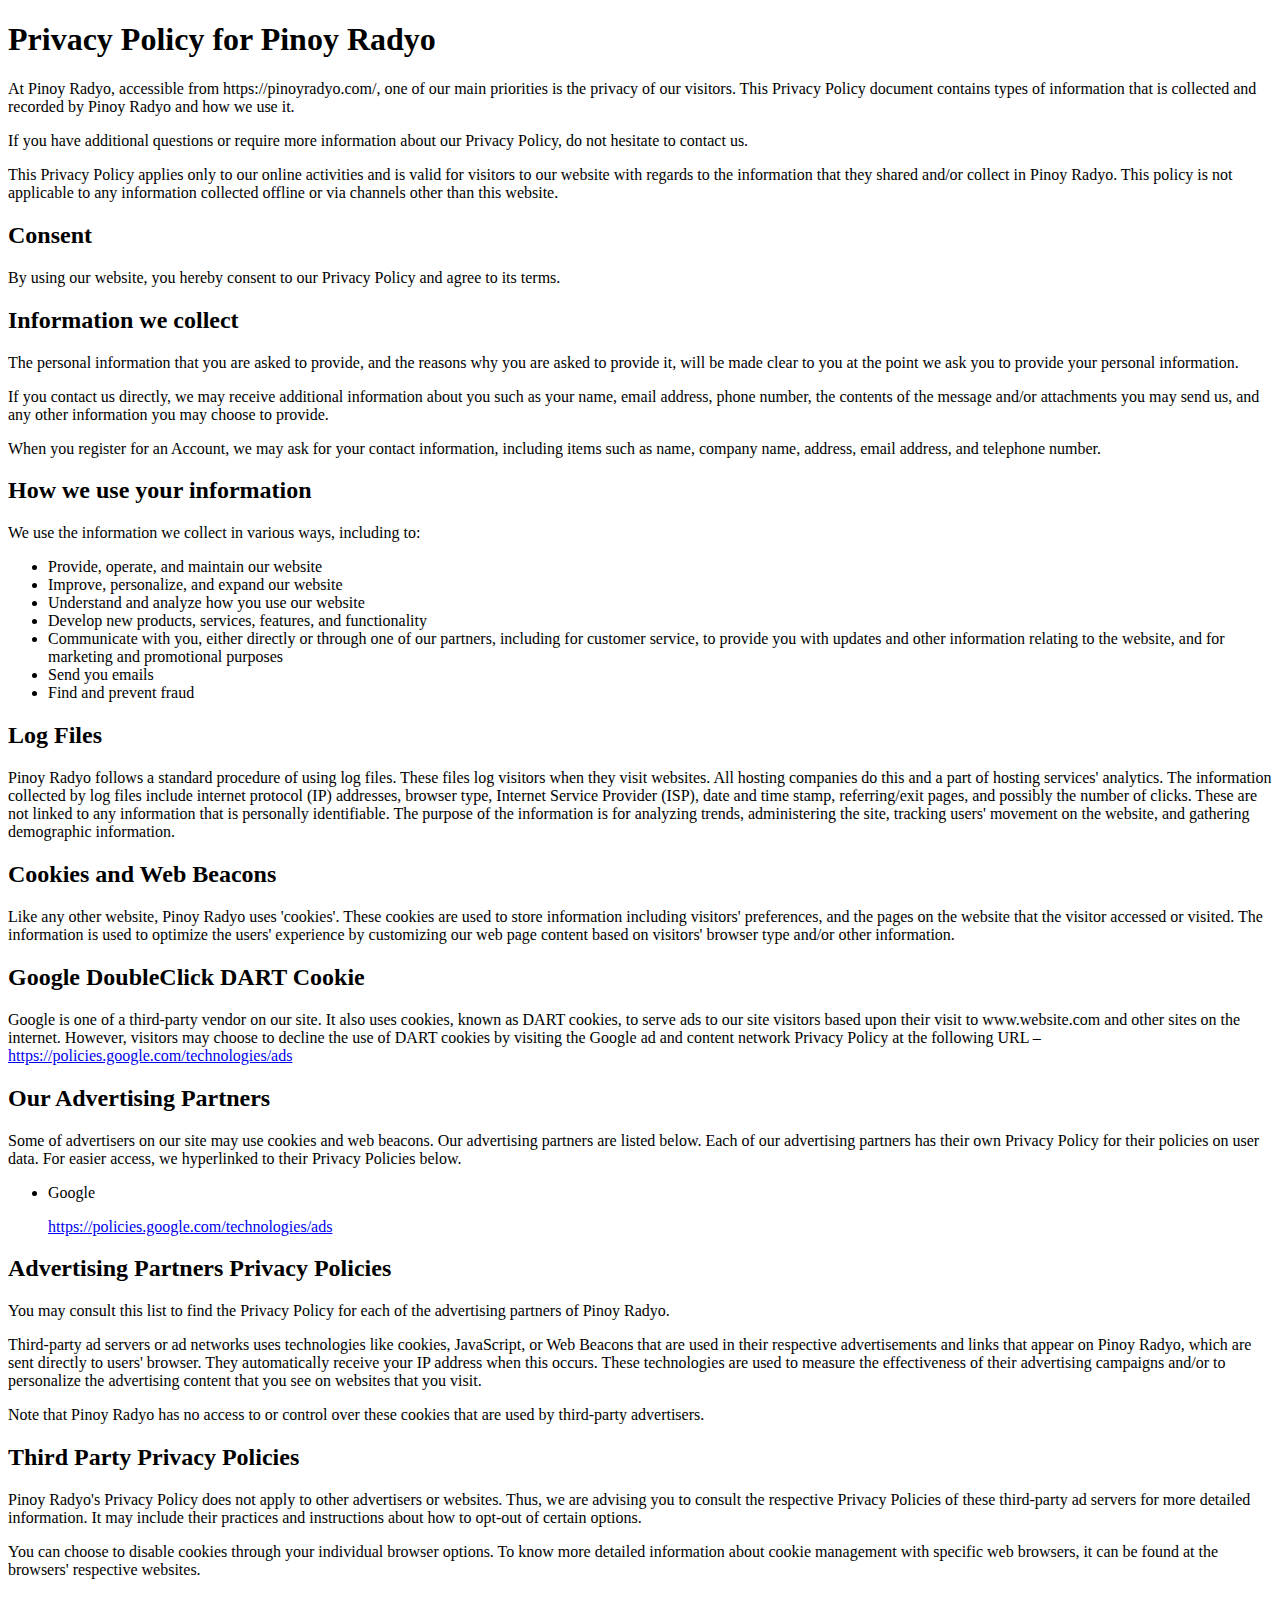
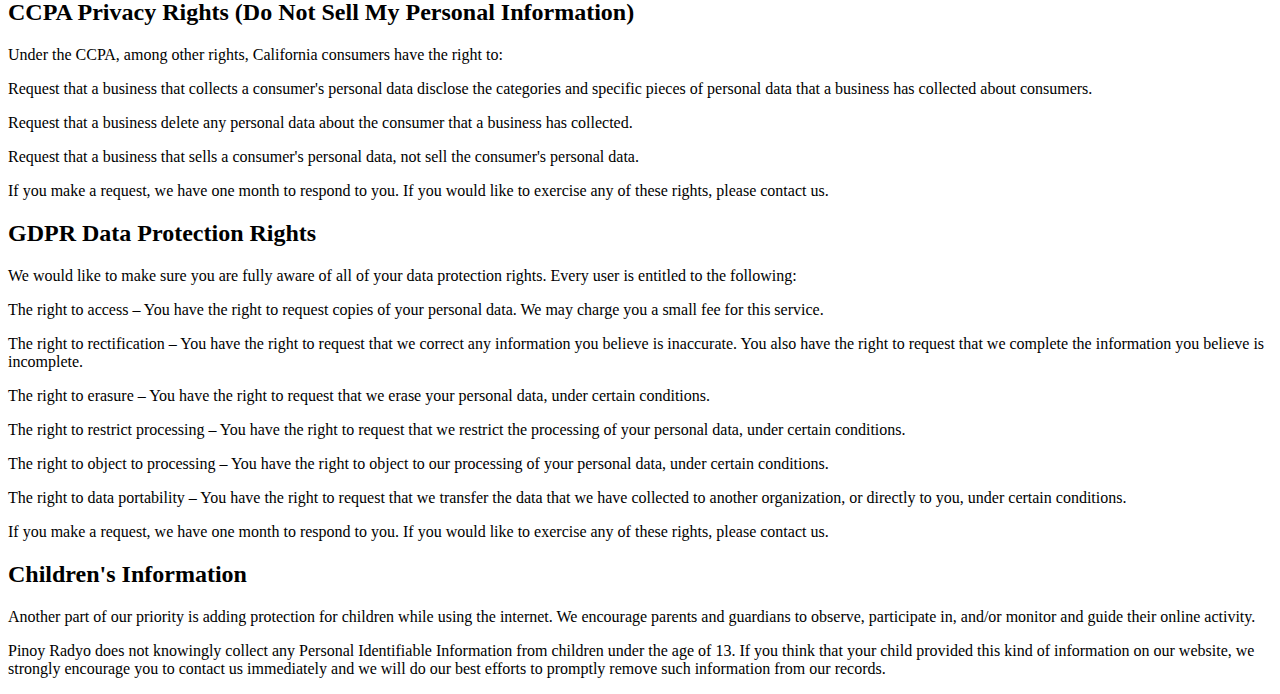
<file: privacy.html>
<!DOCTYPE html>
<html lang="en">

<head>
    <meta charset="UTF-8" />
    <meta name="viewport" content="width=device-width, initial-scale=1" />
    <title>Privacy Policy - Pinoy Radyo</title>
</head>

<body>
    <h1>Privacy Policy for Pinoy Radyo</h1>
    <p>At Pinoy Radyo, accessible from https://pinoyradyo.com/, one of our main priorities is the privacy of our visitors. This Privacy Policy document contains types of information that is collected and recorded by Pinoy Radyo and how we use it.</p>
    <p>If you have additional questions or require more information about our Privacy Policy, do not hesitate to contact us.</p>
    <p>This Privacy Policy applies only to our online activities and is valid for visitors to our website with regards to the information that they shared and/or collect in Pinoy Radyo. This policy is not applicable to any information collected offline or via channels other than this website.</p>
    <h2>Consent</h2>
    <p>By using our website, you hereby consent to our Privacy Policy and agree to its terms.</p>
    <h2>Information we collect</h2>
    <p>The personal information that you are asked to provide, and the reasons why you are asked to provide it, will be made clear to you at the point we ask you to provide your personal information.</p>
    <p>If you contact us directly, we may receive additional information about you such as your name, email address, phone number, the contents of the message and/or attachments you may send us, and any other information you may choose to provide.</p>
    <p>When you register for an Account, we may ask for your contact information, including items such as name, company name, address, email address, and telephone number.</p>
    <h2>How we use your information</h2>
    <p>We use the information we collect in various ways, including to:</p>
    <ul>
        <li>Provide, operate, and maintain our website</li>
        <li>Improve, personalize, and expand our website</li>
        <li>Understand and analyze how you use our website</li>
        <li>Develop new products, services, features, and functionality</li>
        <li>Communicate with you, either directly or through one of our partners, including for customer service, to provide you with updates and other information relating to the website, and for marketing and promotional purposes</li>
        <li>Send you emails</li>
        <li>Find and prevent fraud</li>
    </ul>
    <h2>Log Files</h2>
    <p>Pinoy Radyo follows a standard procedure of using log files. These files log visitors when they visit websites. All hosting companies do this and a part of hosting services' analytics. The information collected by log files include internet protocol (IP) addresses, browser type, Internet Service Provider (ISP), date and time stamp, referring/exit pages, and possibly the number of clicks. These are not linked to any information that is personally identifiable. The purpose of the information is for analyzing trends, administering the site, tracking users' movement on the website, and gathering demographic information.</p>
    <h2>Cookies and Web Beacons</h2>
    <p>Like any other website, Pinoy Radyo uses 'cookies'. These cookies are used to store information including visitors' preferences, and the pages on the website that the visitor accessed or visited. The information is used to optimize the users' experience by customizing our web page content based on visitors' browser type and/or other information.</p>
    <h2>Google DoubleClick DART Cookie</h2>
    <p>Google is one of a third-party vendor on our site. It also uses cookies, known as DART cookies, to serve ads to our site visitors based upon their visit to www.website.com and other sites on the internet. However, visitors may choose to decline the use of DART cookies by visiting the Google ad and content network Privacy Policy at the following URL – <a href="https://policies.google.com/technologies/ads">https://policies.google.com/technologies/ads</a></p>
    <h2>Our Advertising Partners</h2>
    <p>Some of advertisers on our site may use cookies and web beacons. Our advertising partners are listed below. Each of our advertising partners has their own Privacy Policy for their policies on user data. For easier access, we hyperlinked to their Privacy Policies below.</p>
    <ul>
        <li>
            <p>Google</p>
            <p><a href="https://policies.google.com/technologies/ads">https://policies.google.com/technologies/ads</a></p>
        </li>
    </ul>
    <h2>Advertising Partners Privacy Policies</h2>
    <P>You may consult this list to find the Privacy Policy for each of the advertising partners of Pinoy Radyo.</p>
    <p>Third-party ad servers or ad networks uses technologies like cookies, JavaScript, or Web Beacons that are used in their respective advertisements and links that appear on Pinoy Radyo, which are sent directly to users' browser. They automatically receive your IP address when this occurs. These technologies are used to measure the effectiveness of their advertising campaigns and/or to personalize the advertising content that you see on websites that you visit.</p>
    <p>Note that Pinoy Radyo has no access to or control over these cookies that are used by third-party advertisers.</p>
    <h2>Third Party Privacy Policies</h2>
    <p>Pinoy Radyo's Privacy Policy does not apply to other advertisers or websites. Thus, we are advising you to consult the respective Privacy Policies of these third-party ad servers for more detailed information. It may include their practices and instructions about how to opt-out of certain options. </p>
    <p>You can choose to disable cookies through your individual browser options. To know more detailed information about cookie management with specific web browsers, it can be found at the browsers' respective websites.</p>
    <h2>CCPA Privacy Rights (Do Not Sell My Personal Information)</h2>
    <p>Under the CCPA, among other rights, California consumers have the right to:</p>
    <p>Request that a business that collects a consumer's personal data disclose the categories and specific pieces of personal data that a business has collected about consumers.</p>
    <p>Request that a business delete any personal data about the consumer that a business has collected.</p>
    <p>Request that a business that sells a consumer's personal data, not sell the consumer's personal data.</p>
    <p>If you make a request, we have one month to respond to you. If you would like to exercise any of these rights, please contact us.</p>
    <h2>GDPR Data Protection Rights</h2>
    <p>We would like to make sure you are fully aware of all of your data protection rights. Every user is entitled to the following:</p>
    <p>The right to access – You have the right to request copies of your personal data. We may charge you a small fee for this service.</p>
    <p>The right to rectification – You have the right to request that we correct any information you believe is inaccurate. You also have the right to request that we complete the information you believe is incomplete.</p>
    <p>The right to erasure – You have the right to request that we erase your personal data, under certain conditions.</p>
    <p>The right to restrict processing – You have the right to request that we restrict the processing of your personal data, under certain conditions.</p>
    <p>The right to object to processing – You have the right to object to our processing of your personal data, under certain conditions.</p>
    <p>The right to data portability – You have the right to request that we transfer the data that we have collected to another organization, or directly to you, under certain conditions.</p>
    <p>If you make a request, we have one month to respond to you. If you would like to exercise any of these rights, please contact us.</p>
    <h2>Children's Information</h2>
    <p>Another part of our priority is adding protection for children while using the internet. We encourage parents and guardians to observe, participate in, and/or monitor and guide their online activity.</p>
    <p>Pinoy Radyo does not knowingly collect any Personal Identifiable Information from children under the age of 13. If you think that your child provided this kind of information on our website, we strongly encourage you to contact us immediately and we will do our best efforts to promptly remove such information from our records.</p>
</body>

</html>
</file>
